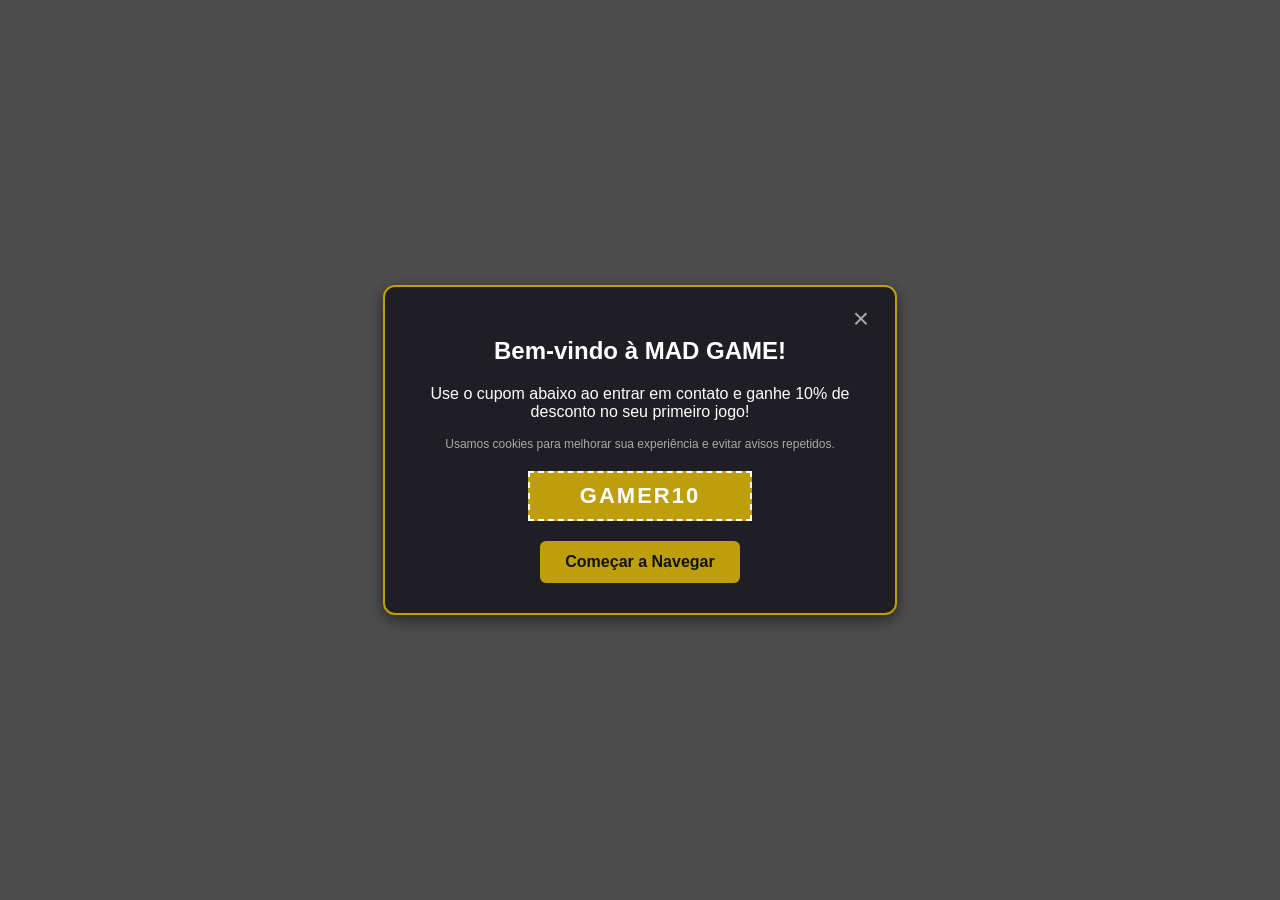
<file: teste 2/index.html>
<!DOCTYPE html>
<html lang="pt_br">

<head>
    <meta charset="UTF-8">
    <title>Atlas Horizon</title>
    <link rel="stylesheet" href="estilo2.css">
</head>

<body>
        <!-- MODAL DE BOAS-VINDAS (CUPOM) -->
    <div id="meuModalCookie" class="modal-cookie">
        <div class="conteudo-modal" role="dialog" aria-modal="true" aria-labelledby="tituloModalCookie">
            <button class="fechar-modal" type="button" aria-label="Fechar aviso" onclick="fecharModalGame()">&times;</button>
            <h2 id="tituloModalCookie">Bem-vindo à MAD GAME!</h2>
            <p>Use o cupom abaixo ao entrar em contato e ganhe 10% de desconto no seu primeiro jogo!</p>
            <p style="font-size: 12px; color: #aaa; margin-top: 15px;">
    Usamos cookies para melhorar sua experiência e evitar avisos repetidos.</p>

            <div class="cupom-destaque">GAMER10</div>
            <button class="botao-modal" onclick="fecharModalGame()">Começar a Navegar</button>
        </div>
    </div>

    

     
<script src="cookie2.js"></script>
  
</body>

</html>
</file>
<file: teste 2/estilo2.css>
/* Fundo escuro que cobre a tela toda */
.modal-cookie {
    display: none; /* Começa escondido, o JS vai mostrar */
    position: fixed;
    z-index: 9999;
    left: 0;
    top: 0;
    width: 100%;
    height: 100%;
    background-color: rgba(0, 0, 0, 0.7); /* Efeito de desfoque/escurecido atrás */
    align-items: center;
    justify-content: center;
}

/* Caixa branca/central do alerta */
.conteudo-modal {
    background-color: #1e1e24; /* Um tom escuro que combina com tema gamer */
    color: #ffffff;
    padding: 30px;
    border-radius: 12px;
    width: 90%;
    max-width: 450px;
    text-align: center;
    box-shadow: 0 5px 15px rgba(0,0,0,0.5);
    border: 2px solid #be9e0b;
    position: relative;
    font-family: sans-serif;
}

/* O botão de fechar (X) */
.fechar-modal {
    position: absolute;
    right: 20px;
    top: 15px;
    font-size: 28px;
    cursor: pointer;
    color: #aaa;
    border: 0;
    background: transparent;
}
.fechar-modal:hover {
    color: #be9e0b;
}

/* Caixa de destaque do Cupom */
.cupom-destaque {
    background-color: #be9e0b;
    color: white;
    font-weight: bold;
    font-size: 22px;
    padding: 10px;
    margin: 20px auto;
    border-style: dashed;
    border-width: 2px;
    width: 200px;
    letter-spacing: 2px;
}

/* Botão de confirmação */
.botao-modal {
    background-color: #be9e0b;
    color: #111;
    border: none;
    padding: 12px 25px;
    font-size: 16px;
    font-weight: bold;
    border-radius: 6px;
    cursor: pointer;
    transition: 0.2s;
}
.botao-modal:hover {
    background-color: #d3b52c;
    transform: scale(1.05);
}
</file>
